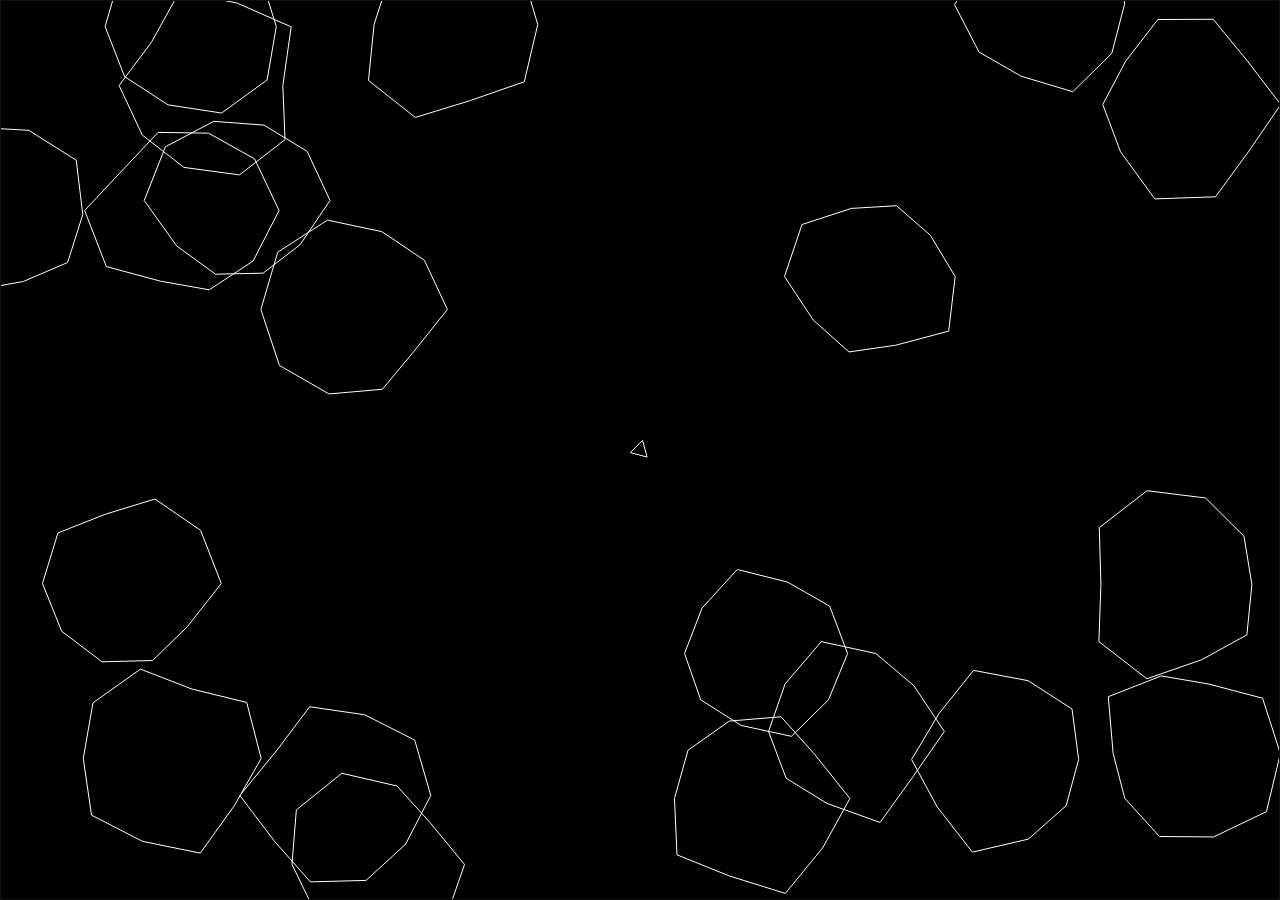
<file: index.html>
<!doctype html>
<html lang="">

<head>
  <meta charset="utf-8">
  <title>Asterioids</title>
  <link rel="stylesheet" href="style.css">
</head>

<body>
  <canvas id="canvas" tabindex="0" />
  <script src="index.js"></script>
</body>

</html>
</file>
<file: style.css>
html, body {
    width: 100%;
    height: 100%;
    background-color: black;
    margin: 0;
}

body {
    display: flex;
}
</file>
